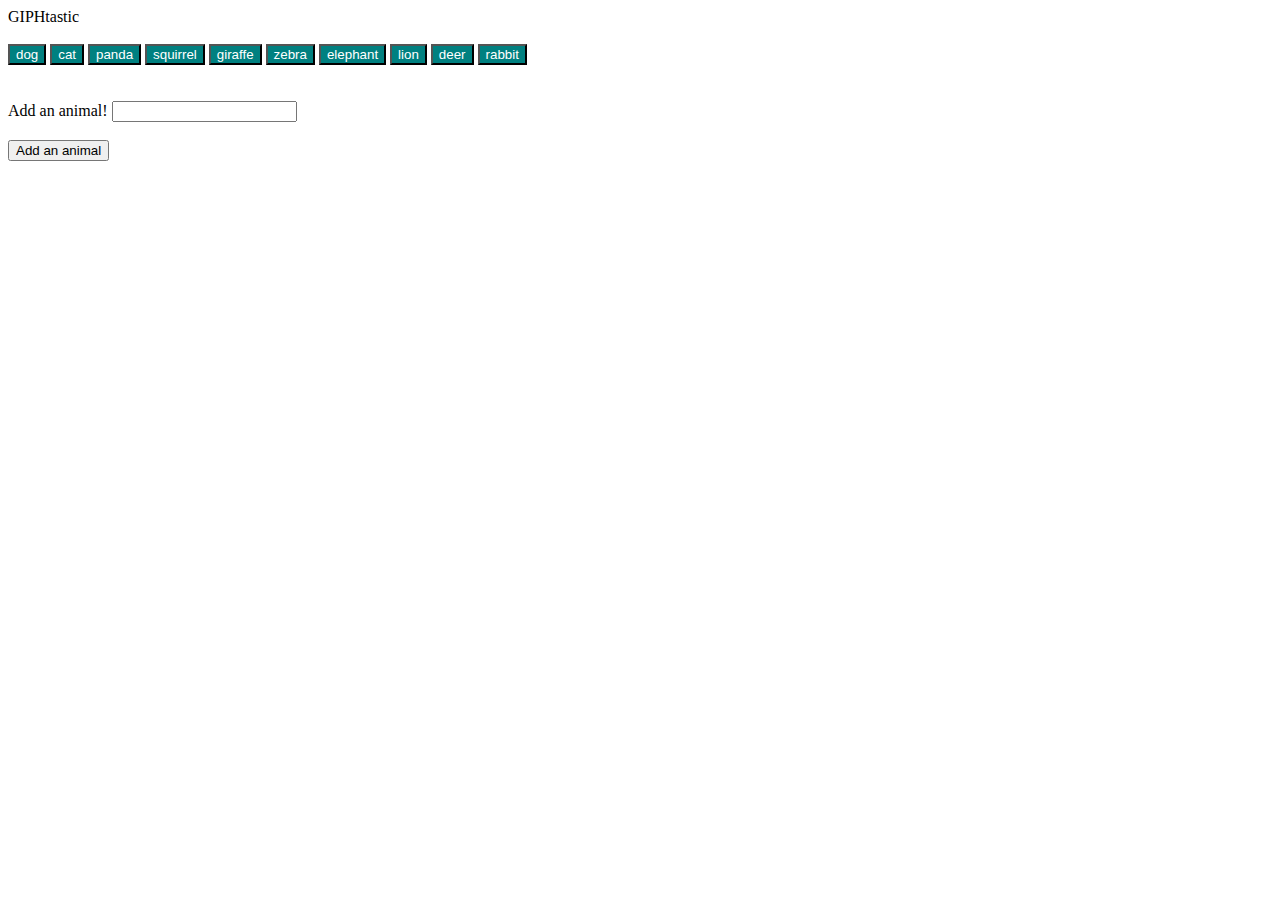
<file: Giftastic/index.html>
<!DOCTYPE html>
<html lang="en">
<head>
	<meta charset="UTF-8">
	<title>GIPHtastic</title>
	<link rel="stylesheet" href="./assets/css/style.css">

</head>

<body>
	<header>
		<div class="headerText"> GIPHtastic</div>
	</header>
	
	<br>

	<div class = row>
		<div id = "buttonPanel"></div>
			<button data-animal="dog">dog</button>
			<button data-animal="cat">cat</button>
			<button data-animal="panda">panda</button>
			<button data-animal="squirrel">squirrel</button>
			<button data-animal="giraffe">giraffe</button>
			<button data-animal="zebra">zebra</button>
			<button data-animal="elephant">elephant</button>
			<button data-animal="lion">lion</button>
			<button data-animal="deer">deer</button>
			<button data-animal="rabbit">rabbit</button>
	</div>

	<br>
		
	<div class = row>
		<!-- Where GIFS will appear -->  	
	 	<div id="gifs-appear-here"></div>
	 </div>

	 <br>

	<div class = "row">
	    <form id="animal-form">
	    	<label for="animal-input">Add an animal!</label>
	      	<input type="text" id="animal-input"><br>
				
			<br>
			
	      		<!-- Button triggers new animal to be added -->
	      	<input id="submit-animal" type="submit" value="Add an animal">
	    </form>
	</div>

</div>
	<script src="https://code.jquery.com/jquery-2.2.3.js" integrity="sha256-laXWtGydpwqJ8JA+X9x2miwmaiKhn8tVmOVEigRNtP4=" crossorigin="anonymous"></script>
  	<script type="text/javascript" src="./assets/js/app.js"></script>

</body>
</html>
</file>
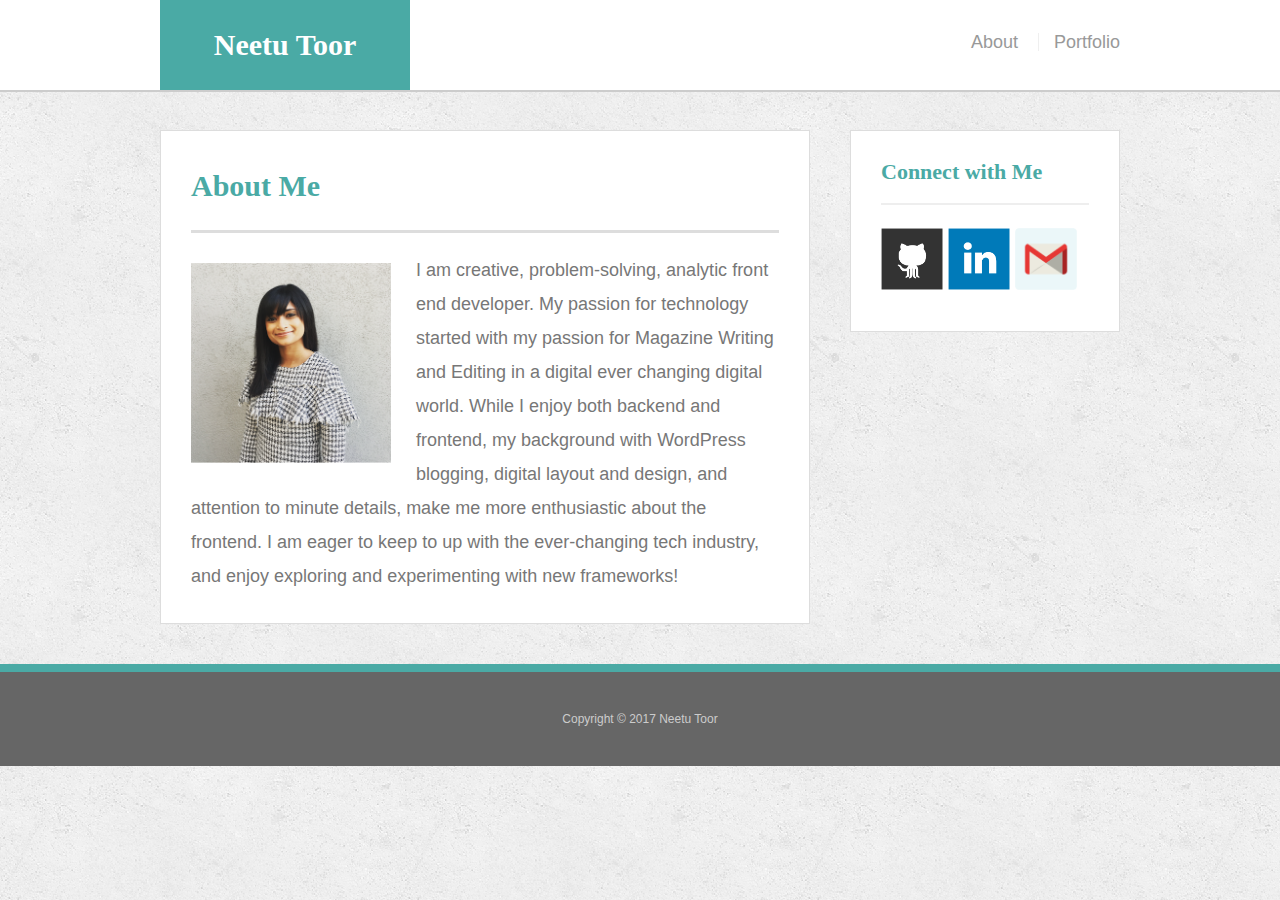
<file: Responsive-Portfolio/index.html>
<!doctype html>
<html lang="en-us">

<head>
  <meta charset="UTF-8">
    <meta name="viewport" content="width=device-width, initial-scale=1">

  <title>About | Your Name</title>
  <link rel="stylesheet" type="text/css" href="assets/css/reset.css">
  <link rel="stylesheet" type="text/css" href="assets/css/style.css">
</head>

<body>

  <header id="masthead">
    <div class="container">
      <a href="index.html" id="logo">Neetu Toor</a>
      <nav>
        <a href="index.html">About</a>
        <a href="portfolio.html">Portfolio</a>
      </nav>
    </div>
  </header>

  <div id="main-container" class="container">
    <section class="main-section">
      <h1>About Me</h1>

      <img src="assets/images/biopic.png" class="auth-image" alt="Your Name">

      <p>I am creative, problem-solving, analytic front end developer. My passion for technology started with my passion for Magazine Writing and Editing in a digital ever changing digital world. While I enjoy both backend and frontend, my background with WordPress blogging, digital layout and design, and attention to minute details, make me more enthusiastic about the frontend. I am eager to keep to up with the ever-changing tech industry, and enjoy exploring and experimenting with new frameworks!</p>

    </section>

    <section class="sidebar">
      <div id="connect">
        <h2>Connect with Me</h2>

        <a href="https://github.com/neetuktoor"><img src="assets/images/github-128.png" class="social" alt="GitHub" /></a>
        <a href="https://www.linkedin.com/feed/?trk="><img src="assets/images/linkedin-128.png" class="social" alt="LinkedIn" /></a>
        <a href="mailto:neetuktoor@gmail.com"><img src="assets/images/gmail.png" class="social" alt="Stack Overflow" /></a>
      </div>
    </section>
  </div>

  <footer>
    <div class="container">
      Copyright &copy; 2017 Neetu Toor
    </div>
  </footer>
</body>

</html>
</file>
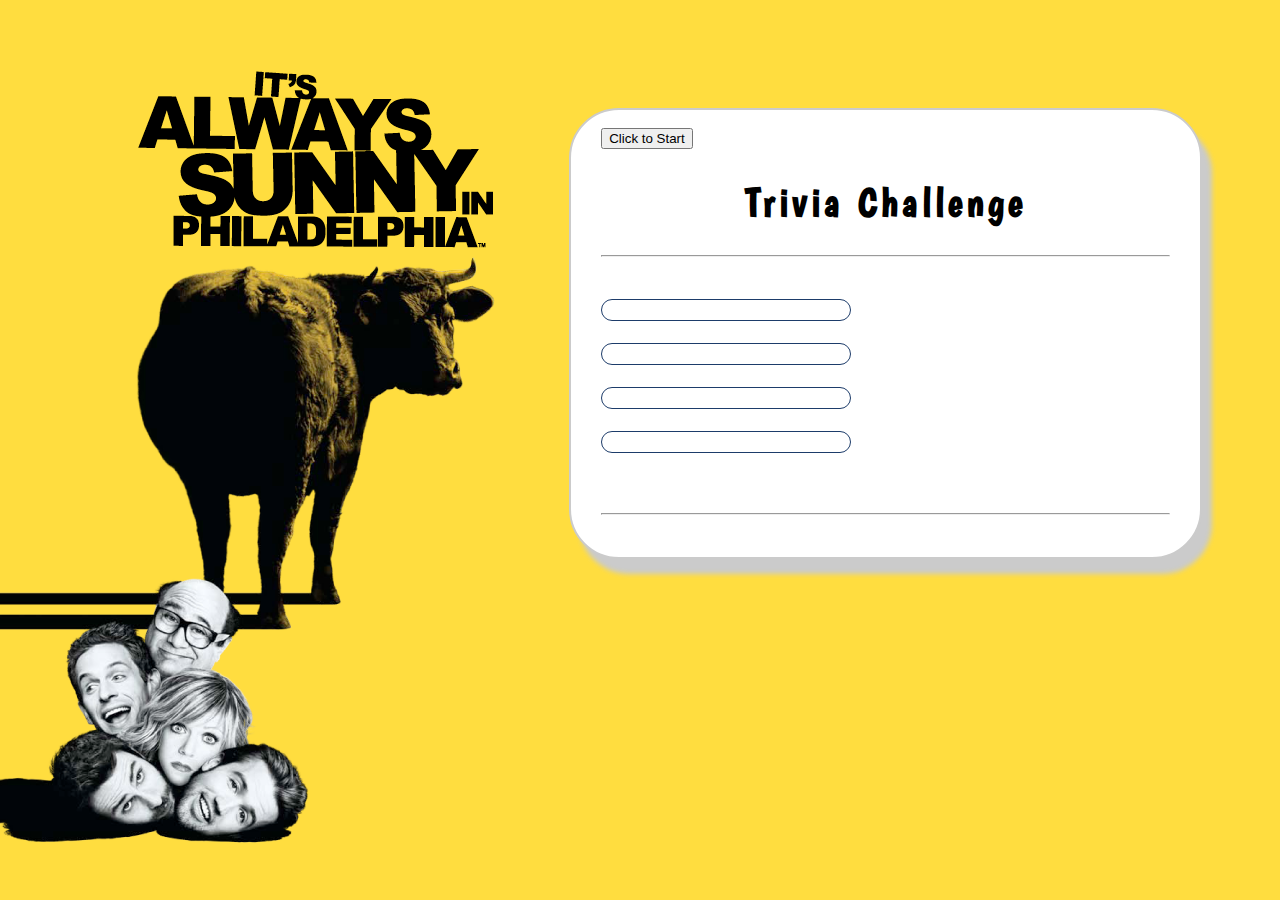
<file: TriviaGame/index.html>
<!DOCTYPE html>
<html>
<head>
	
	<meta name="viewport" content="width=device-width, initial-scale=1.0">
	<meta charset="UTF-8">
	<link rel="stylesheet" type="text/css" href="./assets/css/style.css">
	<link href="https://fonts.googleapis.com/css?family=Boogaloo" rel="stylesheet">
	<title>Trivia Game</title>
</head>
<body>
	<div id="Container" class="grid">
	<input id ="start" type="button" value="Click to Start"></input>
		<h1>Trivia Challenge</h1>
		<hr id="top">

		<div id="questions"></div>

		<div class="buttons">
			<button id="btn1"><span id="choice1"></span></button>
			<button id="btn2"><span id="choice2"></span></button>
			<button id="btn3"><span id="choice3"></span></button>
			<button id="btn4"><span id="choice4"></span></button>
		<div id ="result" style="display:none;"></div>
		</div> 

		<hr id="bottom">


	</div>

	<script src="https://ajax.googleapis.com/ajax/libs/jquery/3.2.1/jquery.min.js"></script>
	<script src="./assets/javascript/app.js"></script>

</body>
</html>
</file>
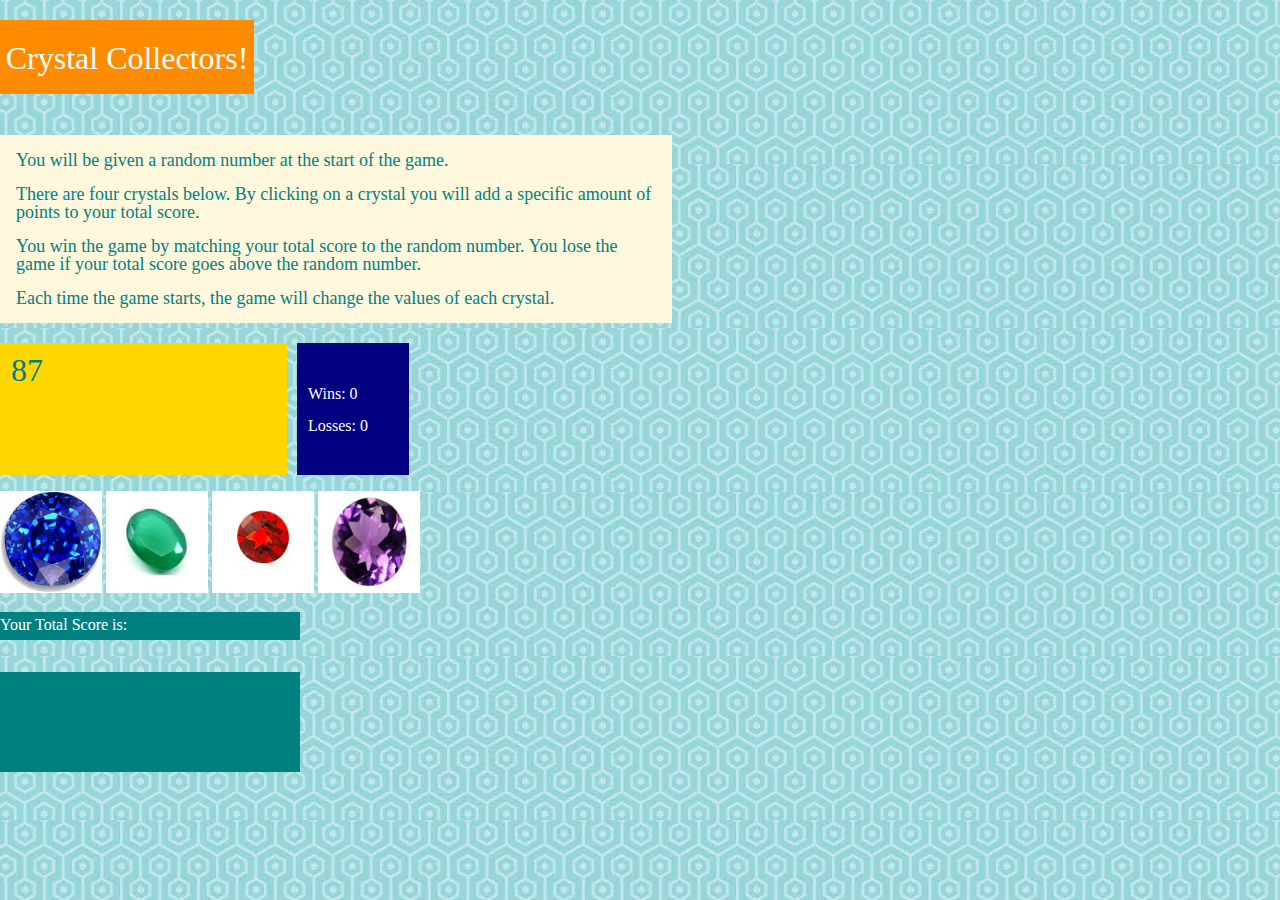
<file: week-4-game/index.html>
<!DOCTYPE html>
<html>
<head>
	<title>Crystal Collectors</title>

	<link rel="stylesheet" type="text/css" href="assets/css/reset.css">
	<link rel="stylesheet" type="text/css" href="assets/css/style.css">

</head>
<body>

<div id = "wrapper">

<h1><span>Crystal Collectors!<span></h1>

	<br>

	<div id="instructions">
		<strong><p> You will be given a random number at the start of the game.</p>
		
		<br>

		<p> There are four crystals below. By clicking on a crystal you will add a specific amount of points to your total score.</p>

		<br>

		<p> You win the game by matching your total score to the random number. You lose the game if your total score goes above the random number. </p>

		<br>
		
		<p> Each time the game starts, the game will change the values of each crystal.</p></strong>
	</div>

	<div class = "container">
		<h5>
			<div id="numberToGuess">
				<span id="numberGenerated"></span>
			</div>
		</h5>

		<div id="scoreboard">
			<span id="winsAndLosses"></span>
			<br>
			<br>
			<h3>Wins: <span id="winCounts">0</span></h3>
			<br>
			<h3>Losses: <span id="loseCounts">0</span></h3>
		</div>
	</div>
	
	<br>

	<div id="crystals"></div>
		<img id="gem1" src="assets/images/blue.jpg">
		<img id="gem2" src="assets/images/green.png">
		<img id="gem3" src="assets/images/red.jpg">
		<img id="gem4" src="assets/images/purple.png">

	<br>
	<br>

	<div id ="totalScore">
		<h3>Your Total Score is:</h3>
	</div>
	
	<br>
	<br>
	<br>

	<div id=generatedScore>
		<h4>
			<span id="yourCurrentScore"></span>
		</h4>
	</div>
</div>
 

<!-- adding jQuery -->

<script type="text/javascript" src="https://code.jquery.com/jquery-2.2.0.min.js"></script>

<script type="text/javascript" src="assets/javascript/game.js"></script>


</body>
</html>
</file>
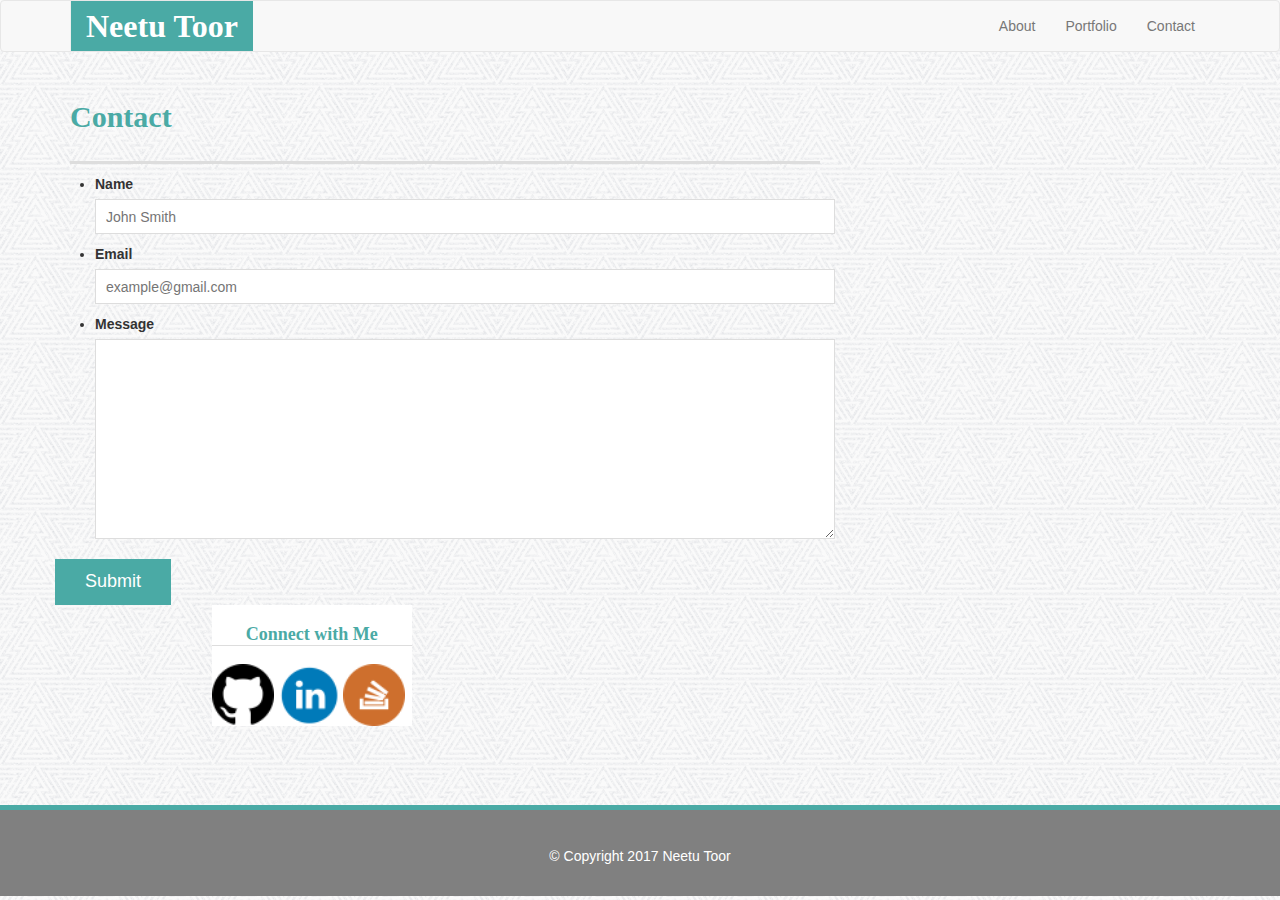
<file: Bootstrap-Portfoli/contact.html>
<!DOCTYPE html>
<html>
<head>

  <title>Neetu Toor</title>

  <!--Meta Tags-->
    <meta charset="UTF-8">
    <meta name-"viewport" content="width=device-width,initial-scale=1">

  <!-- Bootstrap CDN -->
    <link rel="stylesheet" href="https://maxcdn.bootstrapcdn.com/bootstrap/3.3.6/css/bootstrap.min.css">

  <link rel="stylesheet" type="text/css" href="style.css">

</head>

<body>

  <!-- Navigation Bar -->

  <nav class="navbar navbar-default">
    <div class="container">
      <div class="navbar-header">
        <a class="name navbar-brand" href="#"><strong>Neetu Toor</strong></a>
      </div>
      <div id="navbar" class="collapse navbar-collapse">
        <ul class="nav navbar-nav navbar-right">
            <li><a href="index.html">About</a></li>
              <li><a href="portfolio.html">Portfolio</a></li>
              <li><a href="contact.html">Contact</a></li>
         </ul>
      </div>
    </div>
  </nav>

<div class="container">

    <div class="row">
      <div class="col-md-8">
         <div>
            <h1>Contact</h1>
          </div>
          <div class="row">
              <form id="contact-form">
                <ul>
                  <li>
                     <label for="name">Name</label>
                      <input type="text" id="name" name="name" placeholder="John Smith" required="required">
                    </li>
                     <li>
                      <label for="email">Email</label>
                      <input type="email" id="email" name="email" placeholder="example@gmail.com" required="required">
                    </li>
                    <li>
                      <label for="message">Message</label>
                      <textarea id="message" name="message" required="required"></textarea>
                    </li>
                  </ul>
                      <input type="submit">
                      </form>
              </div>
            </div>
          </div>
        </div>
      

         
         <!--Connect with Me-->
      <div class=>    
          <div class="col-md-4">
            <div class="containerConnectMe">
                  <section class="sidebar">
                  <div id="connect">
                    <h2>Connect with Me</h2>

                    <a href="https://github.com/neetuktoor">
                        <img src="images/github.png" class="social" alt="GitHub" /></a>
                       <a href="https://www.linkedin.com/feed/?trk=">
                      <img src="images/linkedin.png" class="social" alt="LinkedIn" /></a>
                       <a href="https://stackoverflow.com/users/8116909/neetu">
                      <img src="images/stack.png" class="social" alt="Stack Overflow" /></a> 
               </div>
              </section>
              </div>
            </div>
          </div>
        </div> 
      <!--   </aside -->
      </div>
      
      <footer class="footer">
          <div class="container">
          &copy; Copyright 2017 Neetu Toor
          </div>
      </footer> 
 
    </body>
</html>
</file>
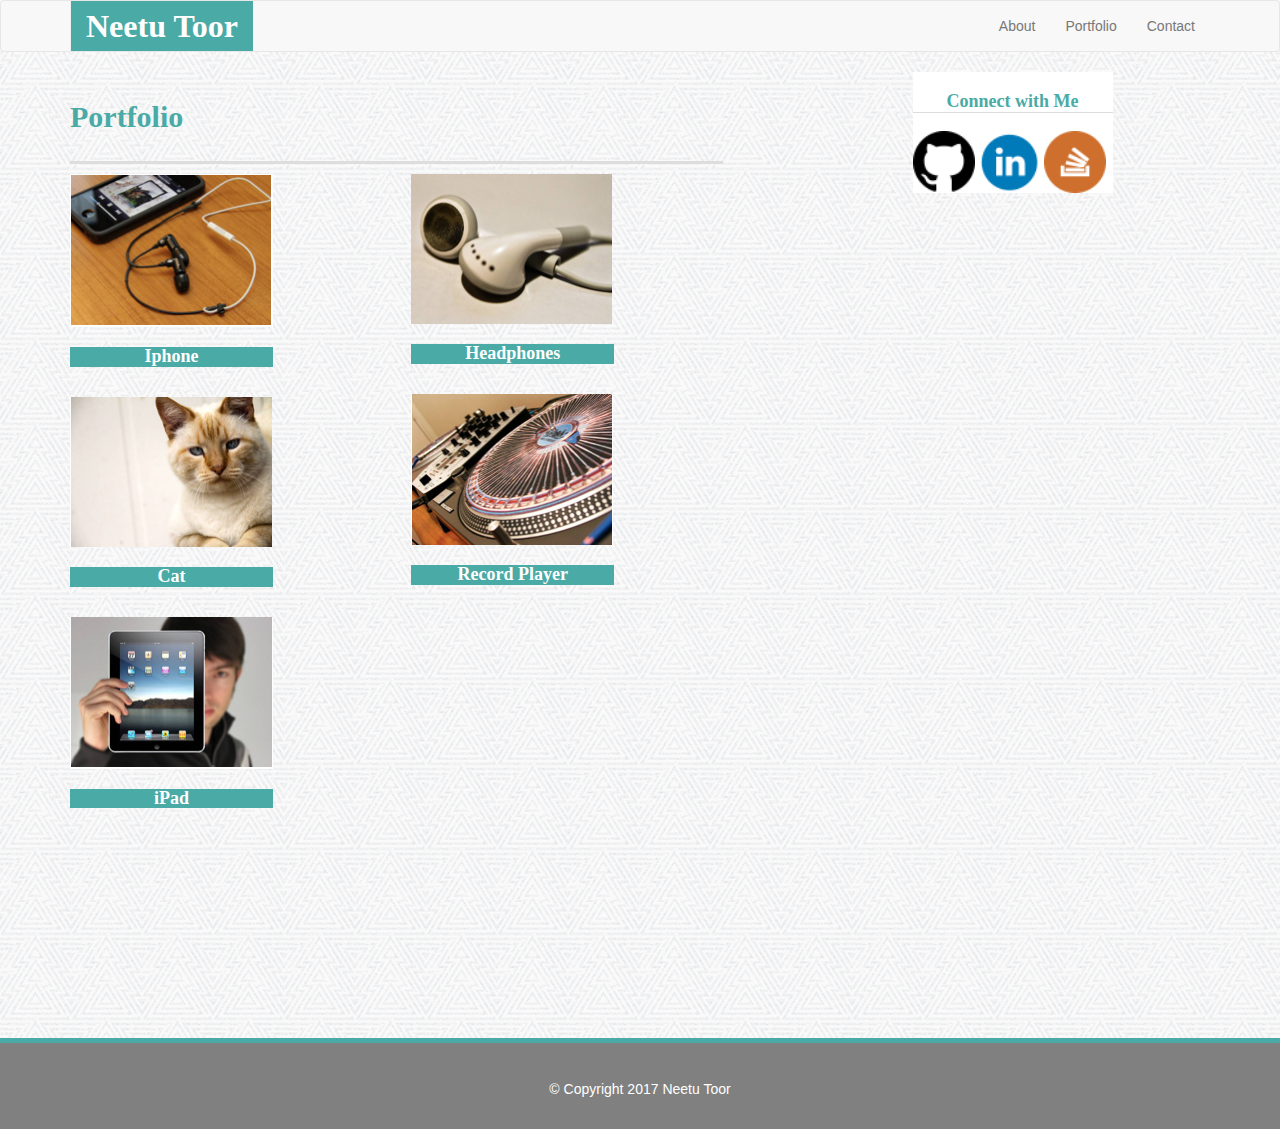
<file: Bootstrap-Portfoli/portfolio.html>
<!DOCTYPE html>
<html>
<head>

	<title>Neetu Toor</title>

	<!--Meta Tags-->
  	<meta charset="UTF-8">
    <meta name-"viewport" content="width=device-width,initial-scale=1">

	<!-- Bootstrap CDN -->
  	<link rel="stylesheet" href="https://maxcdn.bootstrapcdn.com/bootstrap/3.3.6/css/bootstrap.min.css">

	<link rel="stylesheet" type="text/css" href="style.css">

</head>

<body>

	<!-- Navigation Bar -->

	<nav class="navbar navbar-default">
	  <div class="container">
	    <div class="navbar-header">
	      <a class="name navbar-brand" href="#"><strong>Neetu Toor</strong></a>
	    </div>
	    <div id="navbar" class="collapse navbar-collapse">
	    	<ul class="nav navbar-nav navbar-right">
	      		<li><a href="index.html">About</a></li>
	            <li><a href="portfolio.html">Portfolio</a></li>
	            <li><a href="contact.html">Contact</a></li>
	       </ul>
	    </div>
	  </div>
	</nav>

<!-- Main Container -->

<div class="container">
  <div class="row">
    <div class="portfolioGallery col-md-7">

	<!-- Main Container, Row 1 -->

    <div class="row"> 
        <div class="header1 col-md-12">
          <h1><strong>Portfolio</strong></h1>
        </div>
        <br> 
    </div>

    <!-- Main Container, Row 2 -->
	<div class="row">
		<div class="col-md-6">
	          <div class="image">
	              <img src="images/iphone.png" class="img" alt="Iphone">
	                      <h3>Iphone</h3>
	              <br>         
	          </div>

	          <div class="image">
	              <img src="images/cat.png" class="img" alt="Cat">
	                      <h3>Cat</h3>
	               <br>
	          </div>

	          <div class="image">
	              <img src="images/ipad.png" class="img" alt="iPad">
	                      <h3>iPad</h3>
	                <br>
	          </div>
	         </div>

			<div class="col-md-6">	
	          <div class="image">
	              <img src="images/headphones.png" class="img" alt="headphones">
	                      <h3>Headphones</h3>
	                <br>
	          </div>
	         
	          <div class="image">
	              <img src="images/recordplayer.png" class="img" alt="Record Player">
	                      <h3>Record Player</h3>
	                <br>
	          </div>
	       	</div>

	     	</div>
	</div>

	<!--Connect with Me-->
			<div class=>		
		 			<div class="col-md-4">
						<div class="containerConnectMe">
				          <section class="sidebar">
				      		<div id="connect">
				        		<h2>Connect with Me</h2>

				        		<a href="https://github.com/neetuktoor">
				                <img src="images/github.png" class="social" alt="GitHub" /></a>
				           		 <a href="https://www.linkedin.com/feed/?trk=">
				              <img src="images/linkedin.png" class="social" alt="LinkedIn" /></a>
				           		 <a href="https://stackoverflow.com/users/8116909/neetu">
				              <img src="images/stack.png" class="social" alt="Stack Overflow" /></a> 
				     	 </div>
				    	</section>
				      </div>
				    </div>
				  </div>
				</div> 
			<!-- 	 </aside -->
			</div>
			
       

 
    	<footer class="footer">
        	<div class="container">
        	&copy; Copyright 2017 Neetu Toor
        	</div>
   		</footer>
 
    </body>
</html>
</file>
<file: Giftastic/assets/css/style.css>
button {
	color: white;
	background-color: teal;
}
</file>
<file: Responsive-Portfolio/assets/css/style.css>
body {
  font-family: Arial, "Helvetica Neue", Helvetica, sans-serif;
  font-size: 18px;
  line-height: 34px;
  color: #777;
  background: url("../images/concrete_seamless.png");
}

* {
  box-sizing: border-box;
}

/* general */

.container {
  width: 100%;
  max-width: 960px;
  margin: 0 auto;
  clear: both;
}

h1,
h2,
h3,
p {
  margin-bottom: 20px;
}

p:last-child {
  margin-bottom: 0;
}

h1,
h2,
h3 {
  font-family: Georgia, Times, "Times New Roman", serif;
  font-weight: 700;
  color: #4aaaa5;
}

h1 {
  padding-bottom: 20px;
  font-size: 30px;
  line-height: 49px;
  border-bottom: 3px solid #ddd;
}

h2,
h3 {
  font-size: 22px;
}

/* header */

#masthead {
  position: fixed;
  z-index: 99;
  width: 100%;
  margin: 0 0 30px;
  overflow: auto;
  color: #fff;
  background: #fff;
  border-bottom: 2px solid #ccc;
}

#logo {
  float: left;
  width: 250px;
  height: 90px;
  font-family: Georgia, Times, "Times New Roman", serif;
  font-size: 30px;
  font-weight: 700;
  line-height: 90px;
  color: #fff;
  text-align: center;
  text-decoration: none;
  background: #4aaaa5;
}

nav {
  float: right;
  margin-top: 25px;
}

nav a {
  display: inline-block;
  padding-left: 15px;
  margin-left: 15px;
  line-height: 18px;
  color: #999;
  text-decoration: none;
  border-left: 1px solid #efefef;
}

nav a:first-child {
  border-left: 0 none;
}

/* footer */

footer {
  padding: 30px 0;
  clear: both;
  font-size: 12px;
  color: #fff;
  color: #ccc;
  text-align: center;
  background: #666;
  border-top: 8px solid #4aaaa5;
}

/* sidebar */

.sidebar {
  float: right;
  width: 100%;
  max-width: 270px;
  padding: 30px;
  margin-bottom: 20px;
  background: #fff;
  border: 1px solid #ddd;
}

h3,
.sidebar h2 {
  padding-bottom: 20px;
  margin-bottom: 15px;
  line-height: 22px;
  border-bottom: 2px solid #eee;
}

.social {
  width: 62px;
  height: 62px;
  margin-top: 8px;
  margin-right: 5px;
}

.social:last-child {
  margin-right: 0;
}

ul {
    border-left: 1px solid #efefef;

}

#main-container {
  padding-top: 130px;
}

.main-section {
  float: left;
  width: 100%;
  max-width: 650px;
  padding: 30px;
  margin: 0 0 40px;
  background: #fff;
  border: 1px solid #ddd;
}

/* portfolio page */

.work {
  position: relative;
  float: left;
  width: 274px;
  margin: 20px 0 25px;
  overflow: auto;
}

.work:nth-child(even) {
  margin-right: 40px;
}

.work img {
  width: 100%;
  border: 0 none;
  opacity: 0.8;
}

.work h3 {
  position: absolute;
  bottom: 20px;
  width: 100%;
  padding: 15px;
  margin-bottom: 0;
  font-weight: 300;
  line-height: 30px;
  color: #fff;
  text-align: center;
  background: #4aaaa5;
  border-bottom: 0;
}

.auth-image {
  float: left;
  width: 200px;
  height: auto;
  margin-top: 10px;
  margin-right: 25px;
}

/* contact page */

#contact-form ul {
  margin-bottom: 20px;
}

#contact-form li {
  margin-bottom: 10px;
}

label,
input[type=text],
input[type=email],
textarea {
  display: block;
  width: 100%;
}

input[type=text],
input[type=email],
textarea {
  height: 35px;
  padding: 0 10px;
  font-size: 14px;
  border: 1px solid #ddd;
}

textarea {
  height: 200px;
}

input[type=submit] {
  padding: 10px 30px;
  font-size: 18px;
  color: #fff;
  cursor: pointer;
  background: #4aaaa5;
  border: 0 none;
}

/* Width at 980 and below (for desktop)*/
@media screen and (max-width: 980px) {
  #masthead {
  width: 100%;
  }

.main-section{
  width: 55%;
  max-width: 980px;
  }

.container{
  width: 70%;
  margin: 0 auto;
  }

footer {
  width: 100%;
  }

}

/*Width at 768 and below (for tablet)*/
@media screen and (max-width: 768px) {

  #masthead {
    width: 100%;
  }

  .main-section{
   width: 100%;
  }

  .container{
  width: 90%;
  max-width: 769px;
  margin: 0 auto;
  }

  .sidebar {
  width: 100%;
  max-width: none;
  }

  footer {
  width: 100%;
  }
}

/*Width at 640 and below (for phone lanscape orientation)*/
@media screen and (max-width: 640px) {

  #masthead {
    width: 100%;
    position: static;
  }

  nav{
    width: 100%;
    text-align: center;
    margin-top: 0px;
}

  nav a{
    padding-top: 0px;
  }

  #logo {
    width: 100%;
    padding-bottom: 0px;
  }

  .main-section{
   width: 100%;
  }

  .container{
  width: 90%;
  max-width: 640px;
  /*padding-top: 0px;*/
  }

  #main-container {
    padding-top: 0px;
  }

  .sidebar {
  width: 100%;
  max-width: none;
  }

.auth-image {
  width: 100%;
  }


  footer {
  width: 100%;
  }

  nav a{
    margin-right: 0px;
    margin-left: 0px;
    float: left;
  }

}
</file>
<file: TriviaGame/assets/css/style.css>
body {
	background-image: url("../images/sunnyBackground.png");
}

#top {
	margin-top: 20px;
}

#bottom {
	margin-top: 50px;
}

.grid {
	/*width: 600px;
	height: 500px;*/
	margin-top: 100px;
	margin-right: 70px;
	background-color: white;
	padding: 10px 30px 30px 30px;
	border-radius: 50px;
	border: 2px solid #cbcbcb;
	box-shadow: 10px 15px 5px #cbcbcb;
	float: right;
	width: 45%;
	height: 55%;
	font-family: 'Boogaloo', cursive;
	font-size: 24px;
}

h1 {
/*	font font-family: "Lucida Sans Unicode", "Lucida Grande", sans-serif;
/*  background-color: black;
*/	font-size: 40px;
	text-align: center;
/*	color: #fff;
*/	padding: 2px 0px;
	border-radius: 50px;
	font-family: 'Boogaloo', cursive;
	letter-spacing: 4px;
	color: black;
}

#question {
	color: white;
	background-color: black;
}

.buttons {
	margin-top: 30px;
}

#btn1, #btn2, #btn3, #btn4 {
	background-color: white;
	width: 250px;
	font-size: 20px;
	color: black;
	border: 1px solid #1d3c6a;
	border-radius: 50px;
	margin: 10px 40px 10px 0px;
	padding: 10px 10px;
}

#questionStatus {
	color: #2b2b2b;
	font-size: 18px;
	font-family: 'Boogaloo', cursive;

}

#btn1:hover, #btn2:hover, #btn3:hover, #btn4:hover {
	cursor: pointer;
	background-color: yellow;
}

#btn1:focus, #btn2:focus, #btn3:focus, #btn4:focus {
	outline: 0;
}
</file>
<file: week-4-game/assets/css/style.css>
body {
	background-image: url("../images/background2.jpg");
}

#winsAndLosses {
	color: white;
}

h1{
	background-color: #FF8C00;
	color: white;
	clear: both;
	padding-top: 20px;
	margin-bottom: 20px;
	margin-top: 20px;
	border: solid 2px #FF8C00;
	font-size: 32px;
	width: 250px;
	height: 50px;
	text-align: center;
}

h3, h2{
	color: white;
}


h4 {
	color: #FFD700;
	font-size: 32px;
}

h5 {
	color: teal;
	font-size: 32px;
	text-align: left;
}

#wrapper {
	width: 100%
	max-width:960px;
	margin: 0 auto;
}

#instructions {
	background-color: #FFF8DC;
	width: 50%;
	clear:both;
	padding: 15px;
	margin-top: 5px;
	border: solid 1px #FFF8DC;
}

p {
	color: teal;
	font-size: 18px;

}

#numberToGuess{

	background-color: #FFD700;
	float: left;
/*	display: inline-block;
*/	padding: 10px;
	margin-top: 20px;
	border: solid 1px #FFD700;
	height: 110px;
	width: 265px;
}

#scoreboard {
	background-color: #000080;
	display: inline-block;
	padding: 10px 40px 40px 10px;
	margin-top: 20px;
	margin-left: 10px;
	border: solid 1px #000080
	/*width: 300px;
	height: 100px;*/
}

#totalScore{
	background-color: teal;
	display: inline-block;
	width: 300px;
	height: 23px;
	padding-top: 5px;
}

#generatedScore {
	background-color: teal;
	display: inline-block;
	width: 300px;
	height: 100px;
	margin-bottom: 20px;
}

#gem1, #gem2, #gem3, #gem4 {
	width: 100px;
	height: 100px;
	border: solid 1px white;
}
</file>
<file: Bootstrap-Portfoli/style.css>
body {
	
background-image: url("images/background.png");
width: 100%;
}

h1,
h2,
h3 {
  font-family: Georgia, Times, "Times New Roman", serif;
  font-weight: 700;
  color: #4aaaa5;
}

h1 {
  padding-bottom: 20px;
  font-size: 30px;
  line-height: 49px;
border-bottom: 3px solid #ddd;

}

h2{
	border-bottom: 1px solid #ddd;
	font-size: 18px;

}

h3 {
  font-size: 22px;
  text-align: left;
}

.navbar-header {
	background: #4aaaa5;
	font-family: "Georgia", "Times", "Arial"


}

.navbar-default .navbar-brand {
    color: white;
    border-color: #gray;
}

.navbar>.container .navbar-brand, .navbar>.container-fluid .navbar-brand {
    margin-left: 0px;
    text-align: center;
    font-size: 32px;
    border-left: 1px solid #efefef;

}

h3 {
	background-color: #4aaaa5;
	font-family: "Georgia", "Times", "Arial"
	text-align: center;
	color: white;
	font-size: 18px;
	text-align: center;
	width: 203px;
}

h2 {
	text-align: center;
}

#biopic {
  	float: left;
}

.footer{
	text-align: center;
}
/* sidebar */

/*.panel-body {
float: right;
background: #fff;
display: inline;
padding-right: 60px;
}
*/
/*
h2 {
  padding-bottom: 20px;
  padding-top: 10px;
 bottom-border: 1px solid #ddd;
  line-height: 22px;
  background: gray;
 color: white;
}

.containerConnectMe {
	background: red;
}*/


/* sidebar */

/*.sidebar {
  float: right;
  width: 100%;
  max-width: 270px;
  padding: 30px;
  margin-bottom: 20px;
  background: #fff;
  border: 1px solid #ddd;
}*/

/*h3,
.sidebar h2 {
  padding-bottom: 20px;
  margin-bottom: 15px;
  line-height: 22px;
  border-bottom: 2px solid #eee;*/
/*}
*/
.social {
  width: 62px;
  height: 62px;
  margin-top: 8px;
  margin-right: 5px;
}

.social:last-child {
  margin-right: 0;
}

* contact page */

#contact-form {
	width: 300px;
}

#contact-form ul {
  margin-bottom: 20px;
}

#contact-form li {
  margin-bottom: 10px;
}

label,
input[type=text],
input[type=email],
textarea {
  display: block;
  width: 100%;
}

input[type=text],
input[type=email],
textarea {
  height: 35px;
  padding: 0 10px;
  font-size: 14px;
  border: 1px solid #ddd;
}

textarea {
  height: 200px;
}

input[type=submit] {
  padding: 10px 30px;
  font-size: 18px;
  color: #fff;
  cursor: pointer;
  background: #4aaaa5;
  border: 0 none;
}


/*aside {
	float:right;
	background-color: white;
	width: 200px;
	display: inline-block;
	padding: 90px;
}*/

section {
	background-color: white;
	width: 800px;
}

.sidebar{
	width: 200px;
	float: right;
}

footer {
	clear: both;
	bottom: 0px;
	text-align: center;
	color: #fff;
	border-top: 5px solid #4aaaa5;
	background: gray;
	margin-top: 200px;
	padding-top: 36px;
    padding-bottom: 30px;

}

footer p {
	padding-top:30px;
	margin-bottom: 0px;
}
</file>
